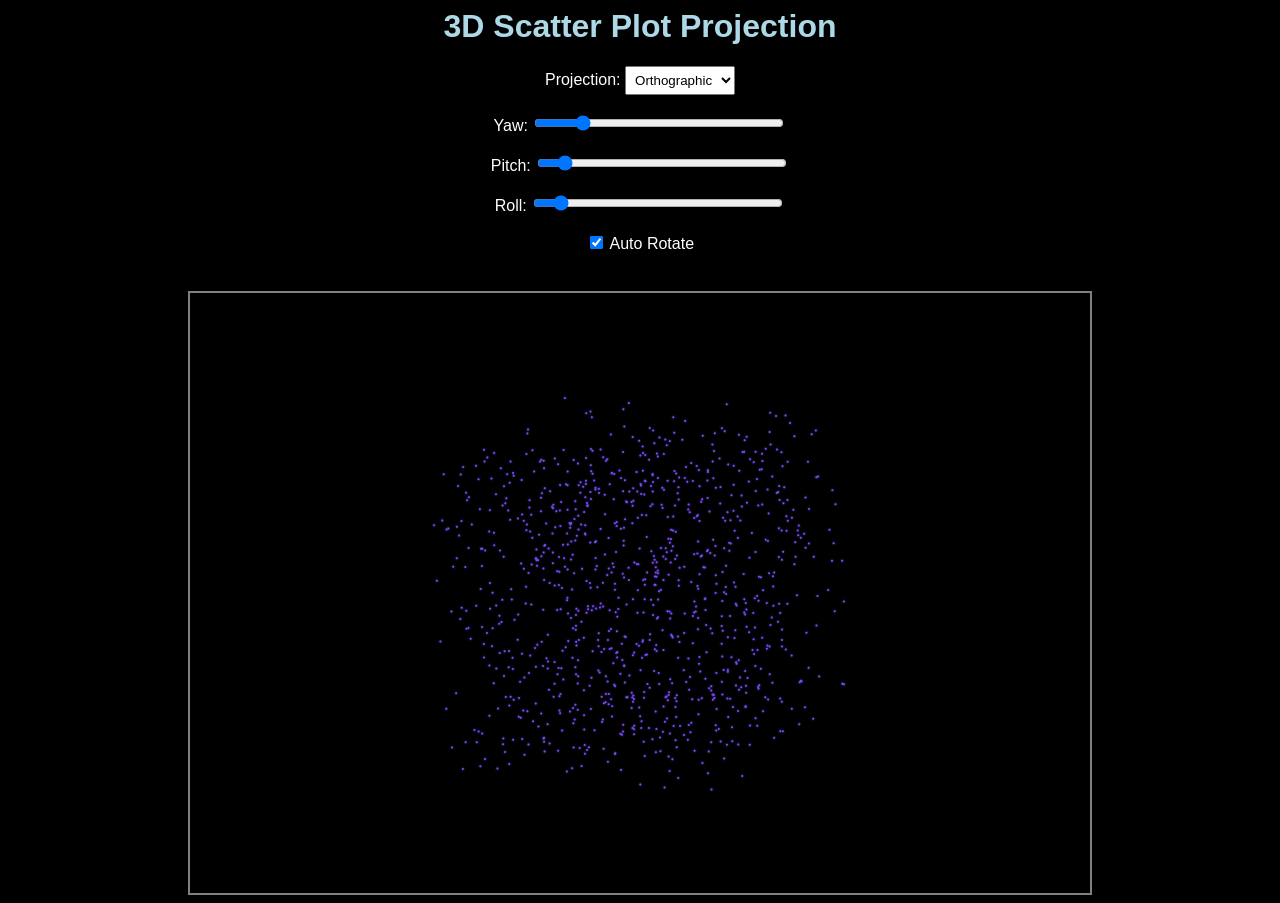
<file: datavisuval 1/index.html>
<html lang="en">
  <head>
    <meta charset="UTF-8" />
    <meta name="viewport" content="width=device-width, initial-scale=1.0" />
    <title>3D Scatter Plot Projection</title>
    <link rel="stylesheet" href="style.css" />
  </head>
  <body>
    <h1>3D Scatter Plot Projection</h1>

    <div class="controls">
      <label
        >Projection:
        <select id="projection">
          <option>Orthographic</option>
          <option>Perspective</option>
        </select>
      </label>

      <br /><br />

      <label
        >Yaw:
        <input type="range" id="yaw" min="0" max="360" value="0" />
      </label>

      <br /><br />

      <label
        >Pitch:
        <input type="range" id="pitch" min="0" max="360" value="0" />
      </label>

      <br /><br />

      <label
        >Roll:
        <input type="range" id="roll" min="0" max="360" value="0" />
      </label>

      <br /><br />

      <label>
        <input type="checkbox" id="autoRotate" checked />
        Auto Rotate
      </label>
    </div>

    <br />

    <canvas id="canvas" width="900" height="600"></canvas>

    <script src="script.js"></script>
  </body>
</html>
</file>
<file: datavisuval 1/style.css>
body {
  background-color: black;
  color: white;
  text-align: center;
  font-family: Arial, sans-serif;
}

h1 {
  color: lightblue;
}

canvas {
  background-color: black;
  border: 2px solid gray;
}

.controls {
  margin: 20px;
}

input[type="range"] {
  width: 250px;
}

select {
  padding: 5px;
}
</file>
